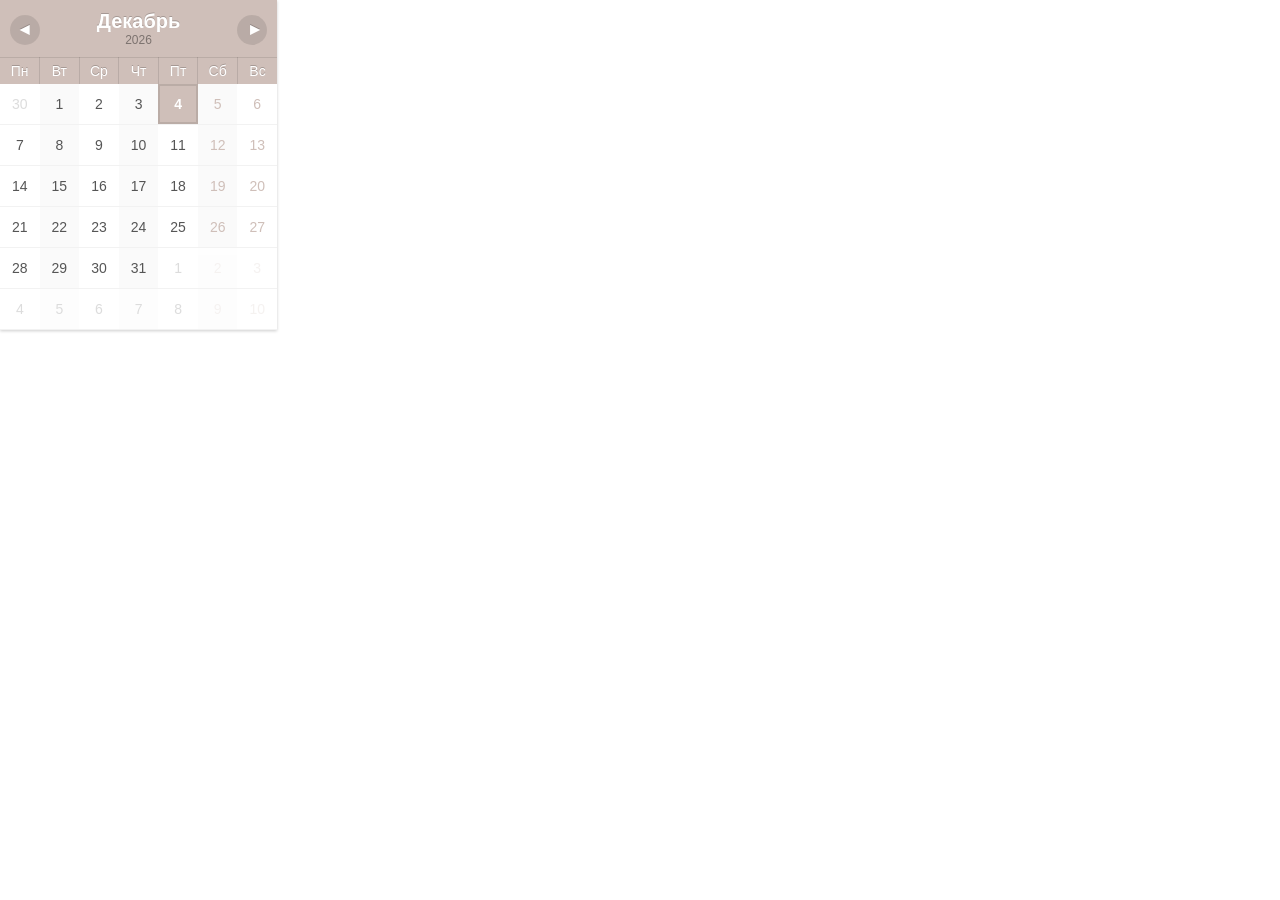
<file: calendar/index.html>
<!DOCTYPE html>
<html lang="en">
<head>
    <meta charset="UTF-8">
    <meta name="viewport" content="width=device-width, initial-scale=1.0">
    <title>Календарь</title>
    <link rel="stylesheet" href="style.css">
</head>
<body>
    <div class="">
        <div id="calendari"></div>
    </div>
    <script>
        var months = [
            'Январь',
            'Февраль',
            'Март',
            'Апрель',
            'Май',
            'Июнь',
            'Июль',
            'Август',
            'Сентябрь',
            'Октябрь',
            'Ноябрь',
            'Декабрь'
        ];

        var days = [
            'Воскресенье',
            'Понедельник',
            'Вторник',
            'Среда',
            'Четверг',
            'Пятница',
            'Суббота'
        ];

        var days_abr = [
            'Вс',
            'Пн',
            'Вт',
            'Ср',
            'Чт',
            'Пт',
            'Сб'
        ];

        Number.prototype.pad = function (num) {
            var str = '';
            for (var i = 0; i < (num - this.toString().length); i++)
                str += '0';
            return str += this.toString();
        }

        function calendari(widget, data) {

            var original = widget.getElementsByClassName('actiu')[0];

            if (typeof original === 'undefined') {
                original = document.createElement('table');
                original.setAttribute('data-actual',
                    data.getFullYear() + '/' +
                    data.getMonth().pad(2) + '/' +
                    data.getDate().pad(2))
                widget.appendChild(original);
            }

            var diff = data - new Date(original.getAttribute('data-actual'));

            diff = new Date(diff).getMonth();

            var e = document.createElement('table');

            e.className = diff === 0 ? 'amagat-esquerra' : 'amagat-dreta';
            e.innerHTML = '';

            widget.appendChild(e);

            e.setAttribute('data-actual',
                data.getFullYear() + '/' +
                data.getMonth().pad(2) + '/' +
                data.getDate().pad(2))

            var fila = document.createElement('tr');
            var titol = document.createElement('th');
            titol.setAttribute('colspan', 7);

            var boto_prev = document.createElement('button');
            boto_prev.className = 'boto-prev';
            boto_prev.innerHTML = '&#9666;';

            var boto_next = document.createElement('button');
            boto_next.className = 'boto-next';
            boto_next.innerHTML = '&#9656;';

            titol.appendChild(boto_prev);
            titol.appendChild(document.createElement('span')).innerHTML =
                months[data.getMonth()] + '<span class="any">' + data.getFullYear() + '</span>';

            titol.appendChild(boto_next);

            boto_prev.onclick = function () {
                data.setMonth(data.getMonth() - 1);
                calendari(widget, data);
            };

            boto_next.onclick = function () {
                data.setMonth(data.getMonth() + 1);
                calendari(widget, data);
            };

            fila.appendChild(titol);
            e.appendChild(fila);

            fila = document.createElement('tr');

            for (var i = 1; i < 7; i++) {
                fila.innerHTML += '<th>' + days_abr[i] + '</th>';
            }

            fila.innerHTML += '<th>' + days_abr[0] + '</th>';
            e.appendChild(fila);

            /* Obtinc el dia que va acabar el mes anterior */
            var inici_mes =
                new Date(data.getFullYear(), data.getMonth(), -1).getDay();

            var actual = new Date(data.getFullYear(),
                data.getMonth(),
                -inici_mes);

            /* 6 setmanes per cobrir totes les posiblitats
             *  Quedaria mes consistent alhora de mostrar molts mesos 
             *  en una quadricula */
            for (var s = 0; s < 6; s++) {
                var fila = document.createElement('tr');

                for (var d = 1; d < 8; d++) {
                    var cela = document.createElement('td');
                    var span = document.createElement('span');

                    cela.appendChild(span);

                    span.innerHTML = actual.getDate();

                    if (actual.getMonth() !== data.getMonth())
                        cela.className = 'fora';

                    /* Si es avui el decorem */
                    if (data.getDate() == actual.getDate() &&
                        data.getMonth() == actual.getMonth())
                        cela.className = 'avui';

                    actual.setDate(actual.getDate() + 1);
                    fila.appendChild(cela);
                }

                e.appendChild(fila);
            }

            setTimeout(function () {
                e.className = 'actiu';
                original.className +=
                    diff === 0 ? ' amagat-dreta' : ' amagat-esquerra';
            }, 20);

            original.className = 'inactiu';

            setTimeout(function () {
                var inactius = document.getElementsByClassName('inactiu');
                for (var i = 0; i < inactius.length; i++)
                    widget.removeChild(inactius[i]);
            }, 1000);

        }

        calendari(document.getElementById('calendari'), new Date());

    </script>
</body>

</html>
</file>
<file: calendar/style.css>
body {
    font-family: 'Arial', sans-serif;
    background-color: #fff;
    margin: 0!important;
}

.wrapper {
    display: flex;
    align-items: center;
    justify-content: center;
    flex-direction: column;
    min-height: 100%;
}

button::-moz-focus-inner {
    border: 0;
    padding: 0;
}

#calendari {
    margin: 0 auto;
    /* height: 330px; */
    /* width: 350px; */
    font-size: 14px;
    /* box-shadow: 0px 1px 4px rgba(0,0,0,0.4); */
}

table {
    border-collapse: collapse;
    table-layout: fixed;
    box-shadow: 0px 1px 3px rgba(0, 0, 0, 0.2);
    background-color: #fff;
    position: absolute;


}


td,
th {
    text-align: center;
    background-color: #fff;
}

th {
    padding: 10px;
}

tr:first-child th {
    font-size: 20px;
    font-weight: bold;
    border-left: none;
    border-top: none;
}

td:last-child,
th:last-child {
    border-right: none;
}

th {
    border-top: 1px solid rgba(0, 0, 0, 0.1);
    border-right: 1px solid rgba(0, 0, 0, 0.1);
    background-color: #cfbfb9;
    color: #fff;
    text-shadow: 0px -1px 0px rgba(0, 0, 0, 0.2);
    font-weight: normal;
}

th .any {
    font-size: 12px;
    font-weight: normal;
    display: block;
    text-shadow: none;
    color: rgba(0, 0, 0, 0.4);
}

tr:nth-child(2) th {
    padding: 5px;
}

td {
    padding: 0;
    border-bottom: 1px solid rgba(0, 0, 0, 0.05);
}

td>span {
    color: #555;
    padding: 10px;
    display: block;
    border: 2px solid transparent;
    transition: border 0.3s ease;
}

td:nth-child(even)>span {
    background-color: rgba(0, 0, 0, 0.02);
}

td:last-child>span,
td:nth-child(6)>span {
    color: #cfbfb9;
}

td.avui>span {
    font-weight: bold;
    background-color: #cfbfb9;
    color: #fff;
    border: 2px solid rgba(0, 0, 0, 0.1);
}

td.fora>span {
    opacity: 0.2;
}

td>span:hover {
    background: #eddcd4;
    color: #fff;
}

.boto-next,
.boto-prev {
    background: rgba(0, 0, 0, 0.1);
    color: #fff;
    font-family: inherit;
    border: none;
    font-size: 18px;
    font-weight: bold;
    text-shadow: inherit;
    padding: 2px 10px 5px 10px;
    line-height: 25px;
    height: 30px;
    width: 30px;
    vertical-align: middle;
    border-radius: 100%;
    position: absolute;
    top: 15px;
}

.boto-next {
    right: 10px;
    padding-left: 13px;
}

.boto-prev {
    left: 10px;
    padding-right: 13px;
}

.boto-next:hover,
.boto-prev:hover {
    background: rgba(0, 0, 0, 0.2);
}

button:hover {
    cursor: pointer;
}

button:focus {
    outline: none;
}

footer {
    text-align: center;
    color: #ddd;
    font-weight: normal;
    text-shadow: 0px -1px 0px rgba(0, 0, 0, 0.2);
    font-size: 0.8em;
    padding: 20px;
}

footer a,
footer a:link {
    color: #fff;
    text-decoration: none;
}
</file>
